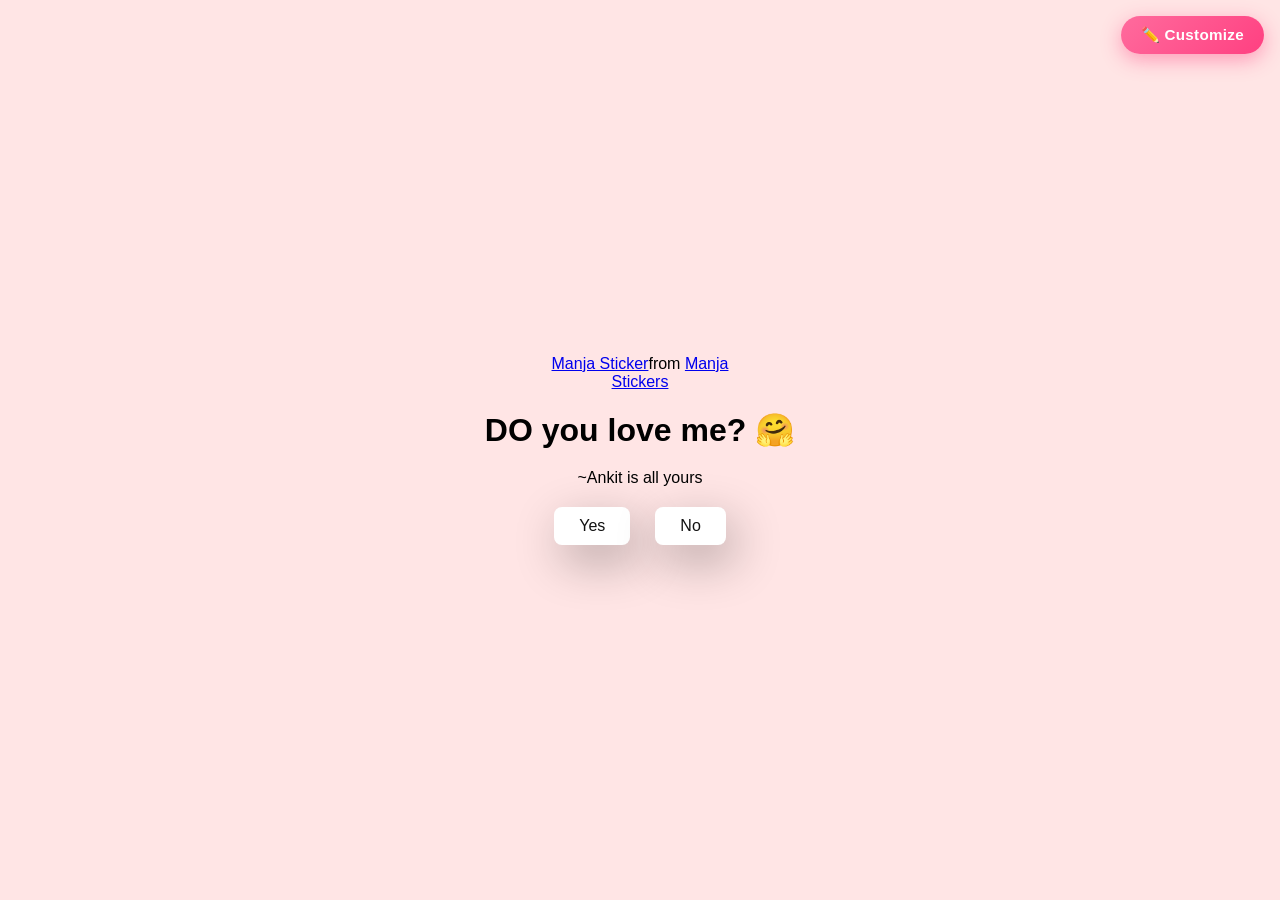
<file: index.html>
<!DOCTYPE html>
<html lang="en">
  <head>
    <meta charset="UTF-8" />
    <meta name="viewport" content="width=device-width, initial-scale=1.0" />
    <title>Ask Her Out</title>

    <link rel="stylesheet" href="./style.css" />
  </head>
  <body>
    <div class="container">
      <div
        class="tenor-gif-embed"
        data-postid="22885016"
        data-share-method="host"
        data-aspect-ratio="1.04918"
        data-width="100%"
      >
        <a href="https://tenor.com/view/manja-gif-22885016">Manja Sticker</a
        >from
        <a href="https://tenor.com/search/manja-stickers">Manja Stickers</a>
      </div>
      <script
        type="text/javascript"
        async
        src="https://tenor.com/embed.js"
      ></script>
      <h1>DO you love me? 🤗</h1>
      <p>~<span data-sender>Ankit</span> is all yours</p>

      <div class="btn">
        <a href="yes.html">Yes</a>
        <a href="no1.html">No</a>
      </div>
    </div>
    <script src="./customize.js"></script>
  </body>
</html>
</file>
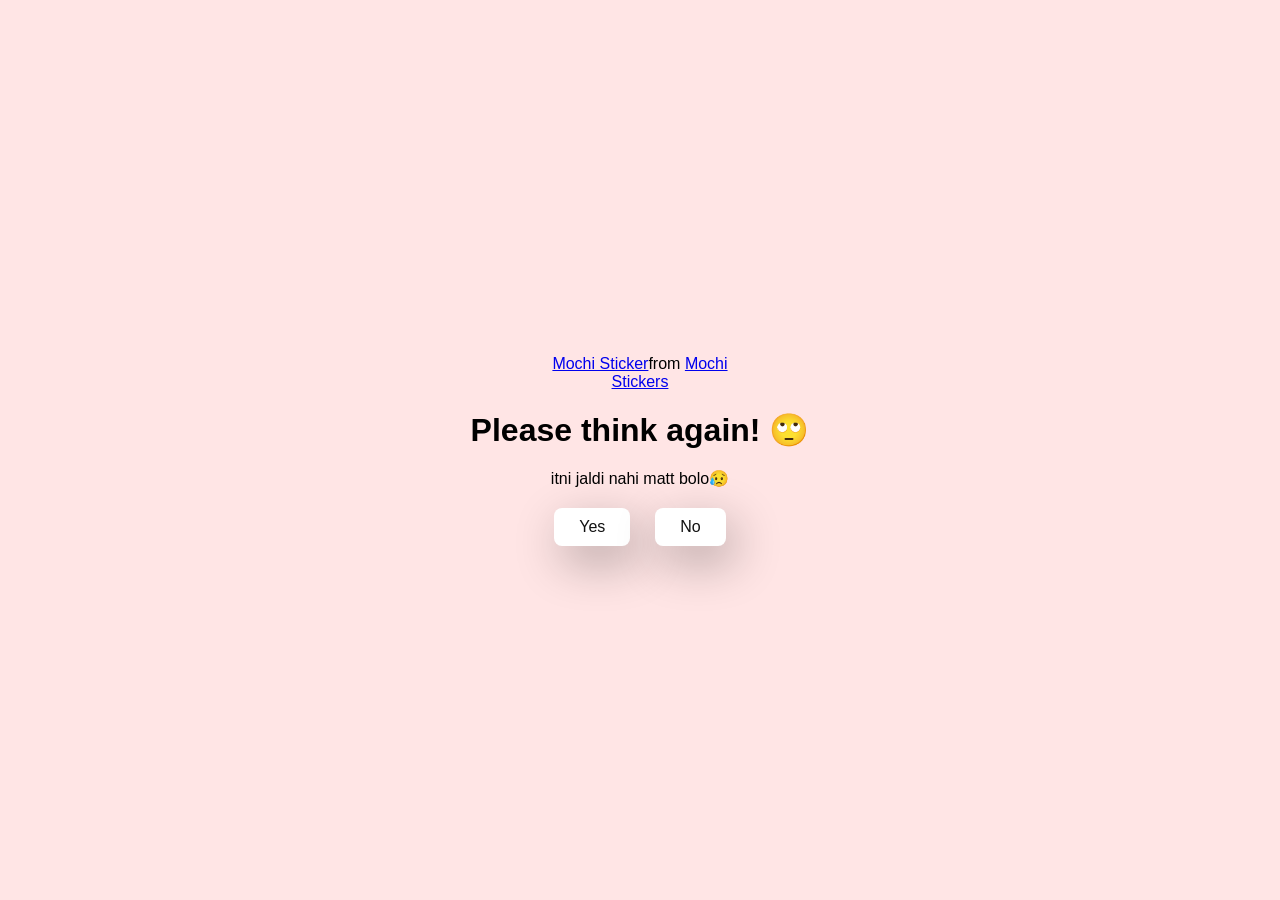
<file: no1.html>
<!DOCTYPE html>
<html lang="en">
  <head>
    <meta charset="UTF-8" />
    <meta name="viewport" content="width=device-width, initial-scale=1.0" />
    <title>Ask Her Out</title>

    <link rel="stylesheet" href="./style.css" />
  </head>
  <body>
    <div class="container">
      <div
        class="tenor-gif-embed"
        data-postid="22050818"
        data-share-method="host"
        data-aspect-ratio="1"
        data-width="100%"
      >
        <a href="https://tenor.com/view/mochi-gif-22050818">Mochi Sticker</a
        >from
        <a href="https://tenor.com/search/mochi-stickers">Mochi Stickers</a>
      </div>
      <script
        type="text/javascript"
        async
        src="https://tenor.com/embed.js"
      ></script>
      <h1>Please think again! 🙄</h1>
      <p>itni jaldi nahi matt bolo😥</p>

      <div class="btn">
        <a href="yes.html">Yes</a>
        <a href="no2.html">No</a>
      </div>
    </div>
    <script src="./customize.js"></script>
  </body>
</html>
</file>
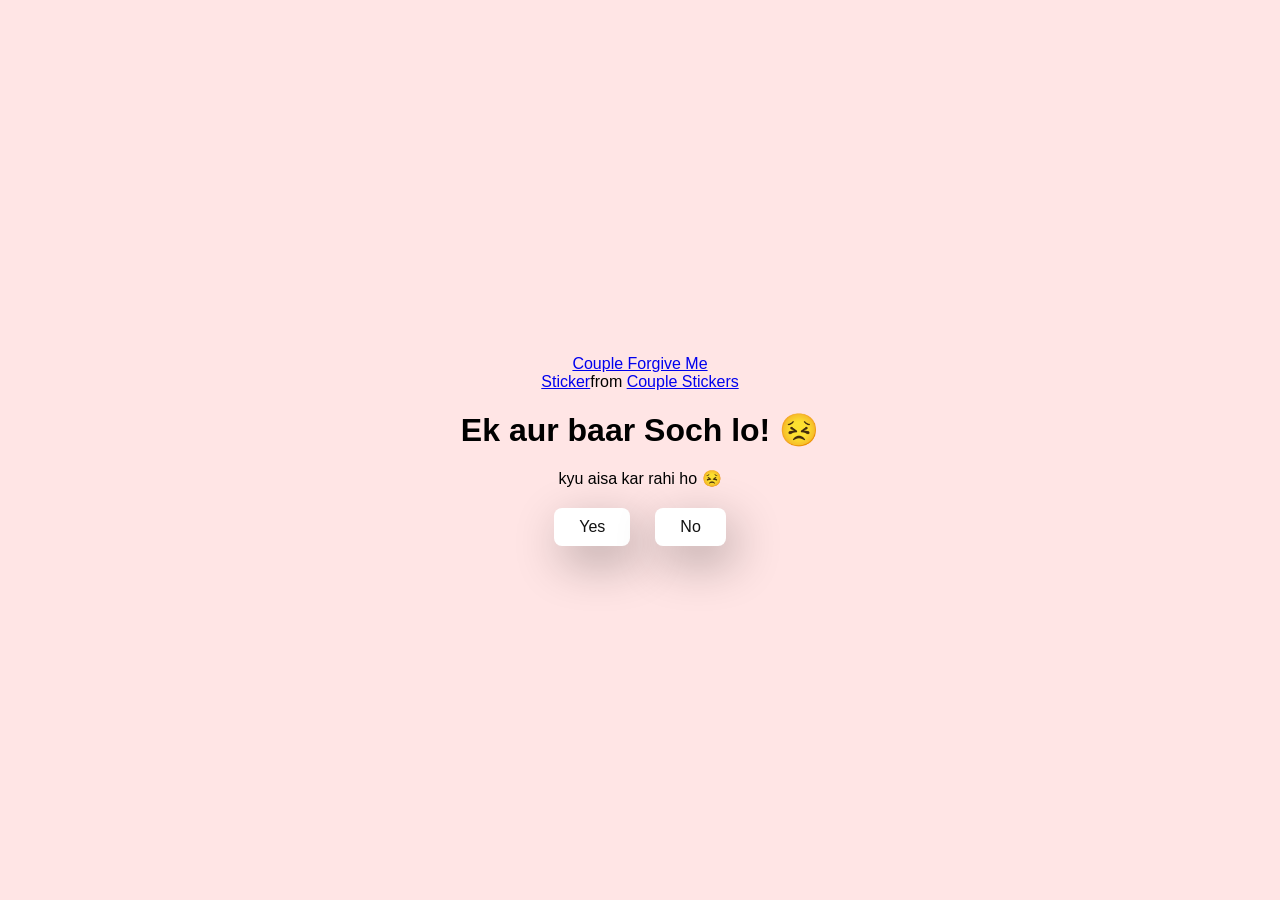
<file: no2.html>
<!DOCTYPE html>
<html lang="en">
  <head>
    <meta charset="UTF-8" />
    <meta name="viewport" content="width=device-width, initial-scale=1.0" />
    <title>Ask Her Out</title>

    <link rel="stylesheet" href="./style.css" />
  </head>
  <body>
    <div class="container">
      <div
        class="tenor-gif-embed"
        data-postid="15195810"
        data-share-method="host"
        data-aspect-ratio="1"
        data-width="100%"
      >
        <a
          href="https://tenor.com/view/couple-forgive-me-asking-for-forgiveness-begging-crying-gif-15195810"
          >Couple Forgive Me Sticker</a
        >from
        <a href="https://tenor.com/search/couple-stickers">Couple Stickers</a>
      </div>
      <script
        type="text/javascript"
        async
        src="https://tenor.com/embed.js"
      ></script>

      <h1>Ek aur baar Soch lo! 😣</h1>
      <p>kyu aisa kar rahi ho 😣</p>

      <div class="btn">
        <a href="yes.html">Yes</a>
        <a href="no3.html">No</a>
      </div>
    </div>
    <script src="./customize.js"></script>
  </body>
</html>
</file>
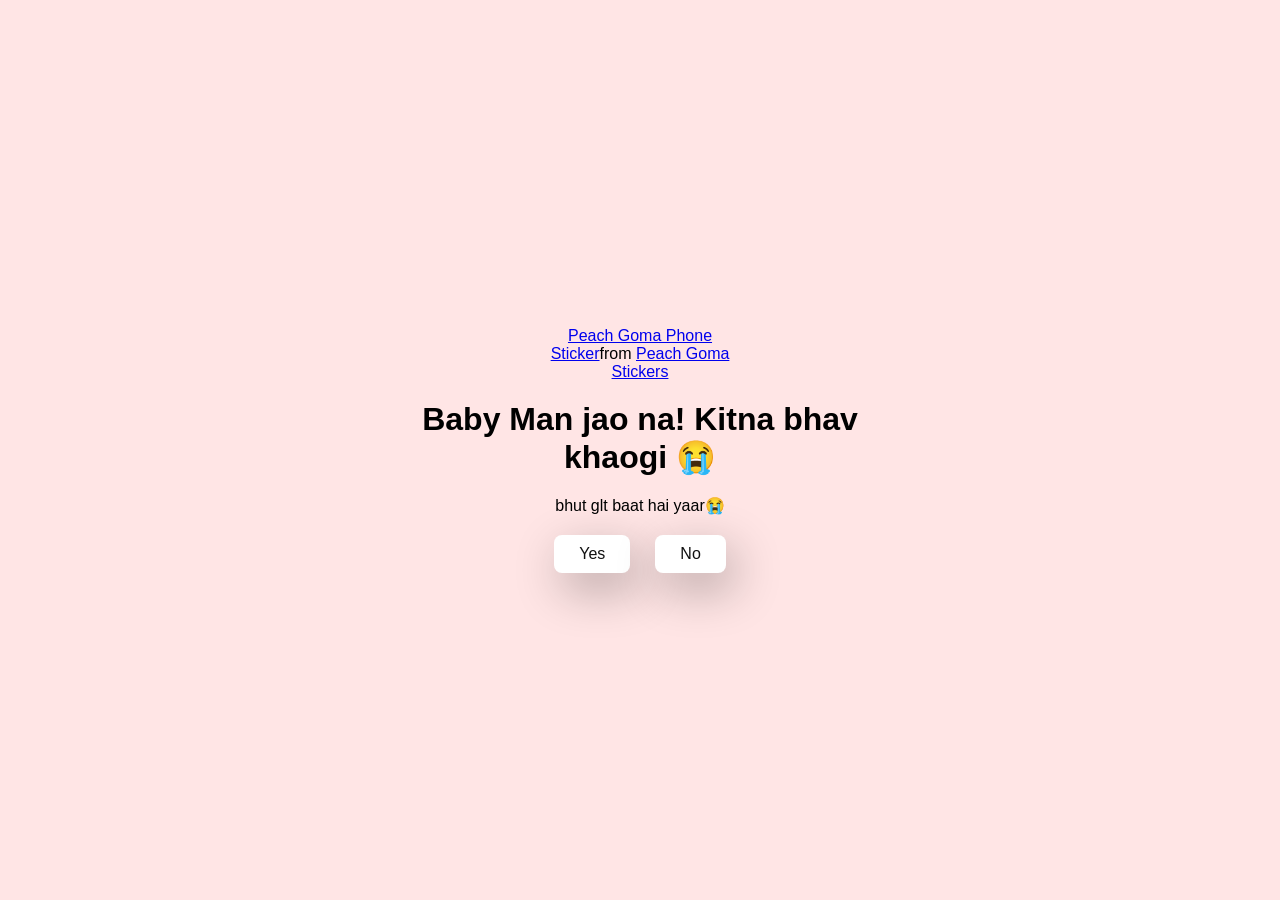
<file: no3.html>
<!DOCTYPE html>
<html lang="en">
  <head>
    <meta charset="UTF-8" />
    <meta name="viewport" content="width=device-width, initial-scale=1.0" />
    <title>Ask Her Out</title>

    <link rel="stylesheet" href="./style.css" />
  </head>
  <body>
    <div class="container">
      <div
        class="tenor-gif-embed"
        data-postid="15974530976611222074"
        data-share-method="host"
        data-aspect-ratio="1.26923"
        data-width="100%"
      >
        <a
          href="https://tenor.com/view/peach-goma-phone-gif-15974530976611222074"
          >Peach Goma Phone Sticker</a
        >from
        <a href="https://tenor.com/search/peach+goma-stickers"
          >Peach Goma Stickers</a
        >
      </div>
      <script
        type="text/javascript"
        async
        src="https://tenor.com/embed.js"
      ></script>

      <h1>Baby Man jao na! Kitna bhav khaogi 😭</h1>
      <p>bhut glt baat hai yaar😭</p>

      <div class="btn">
        <a href="yes.html">Yes</a>
        <a href="#" id="move-random">No</a>
      </div>
    </div>

    <script src="./script.js"></script>
    <script src="./customize.js"></script>
  </body>
</html>
</file>
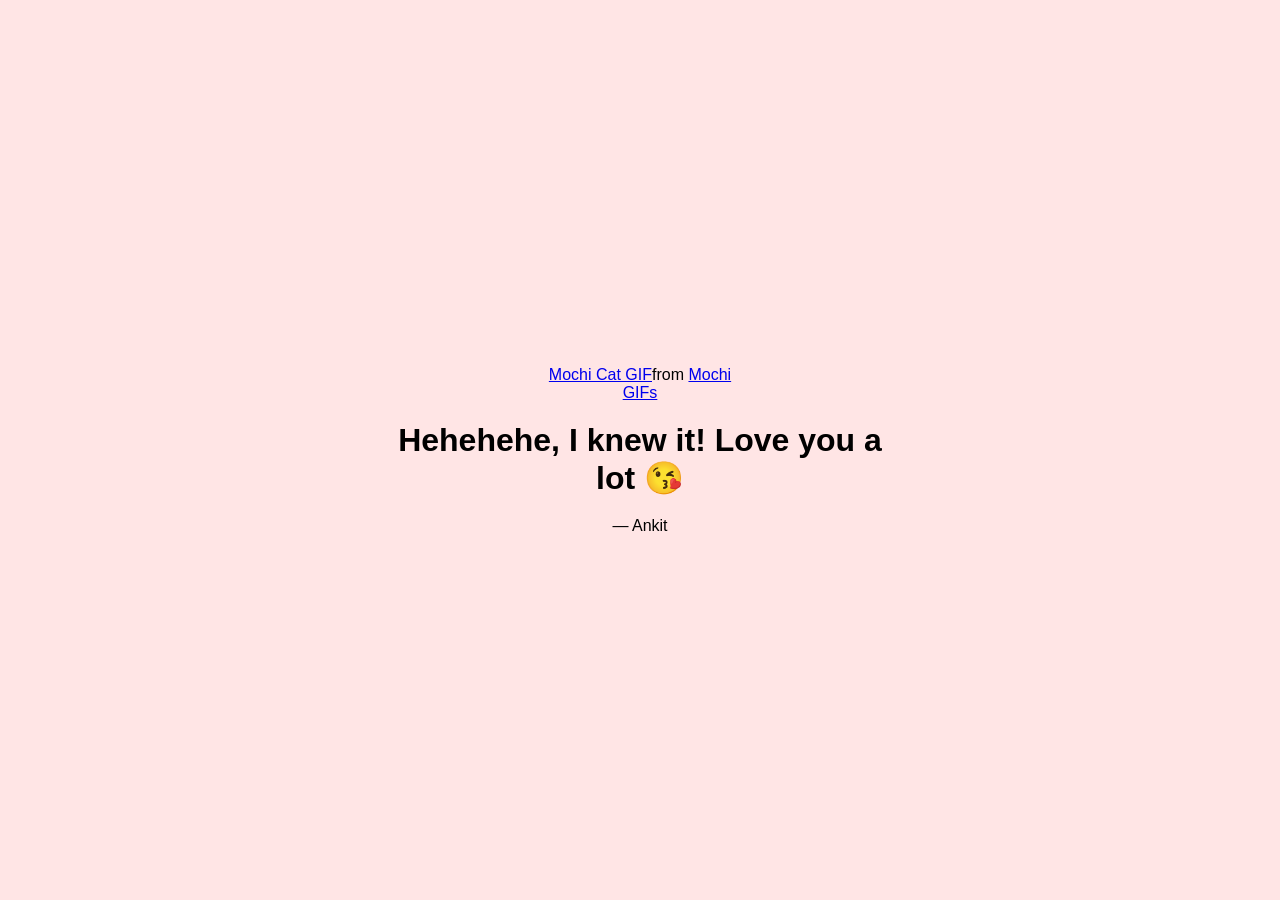
<file: yes.html>
<!DOCTYPE html>
<html lang="en">
  <head>
    <meta charset="UTF-8" />
    <meta name="viewport" content="width=device-width, initial-scale=1.0" />
    <title>Ask Her Out</title>

    <link rel="stylesheet" href="./style.css" />
  </head>
  <body>
    <div class="container">
      <div
        class="tenor-gif-embed"
        data-postid="253027946666209433"
        data-share-method="host"
        data-aspect-ratio="1.37853"
        data-width="100%"
      >
        <a
          href="https://tenor.com/view/mochi-cat-mochi-and-goma-goma-and-peach-mochi-mochi-peach-cat-gif-gif-253027946666209433"
          >Mochi Cat GIF</a
        >from <a href="https://tenor.com/search/mochi-gifs">Mochi GIFs</a>
      </div>
      <script
        type="text/javascript"
        async
        src="https://tenor.com/embed.js"
      ></script>
      <h1>Hehehehe, I knew it! Love you a lot 😘</h1>
      <p>— <span data-sender>Ankit</span></p>
    </div>
    <script src="./customize.js"></script>
  </body>
</html>
</file>
<file: style.css>
/* author - deepak tiwari */
* {
    margin: 0;
    padding: 0;
    box-sizing: border-box;
    font-family: sans-serif;
  }
  
  body {
    width: 100%;
    min-height: 100vh;
    display: flex;
    justify-content: center;
    align-items: center;
    background-color: #ffe5e5;
  }
  
  .container {
    display: flex;
    flex-direction: column;
    text-align: center;
    align-items: center;
    gap: 20px;
    max-width: 500px;
    margin: 20px;
  }
  
  .container .tenor-gif-embed {
    max-width: 200px;
  }
  
  .container .btn {
    display: flex;
    gap: 25px;
  }
  
  .btn a {
    text-decoration: none;
    color: #111;
    background: #fff;
    padding: 10px 25px;
    border-radius: 8px;
    box-shadow: 0.5rem 1rem 3rem hsl(0, 0%, 0%, 0.3);
  }

/* ── Customize Panel ─────────────────────────────────────── */
@import url('https://fonts.googleapis.com/css2?family=Outfit:wght@400;600;700&display=swap');

#cust-panel {
  position: fixed;
  top: 16px;
  right: 16px;
  z-index: 9999;
  font-family: 'Outfit', sans-serif;
}

#cust-toggle {
  background: linear-gradient(135deg, #ff6b9d, #ff4081);
  color: #fff;
  border: none;
  padding: 10px 20px;
  border-radius: 999px;
  font-size: 0.95rem;
  font-family: 'Outfit', sans-serif;
  font-weight: 700;
  cursor: pointer;
  box-shadow: 0 6px 20px rgba(255, 64, 129, 0.45);
  transition: all 0.3s cubic-bezier(0.34, 1.56, 0.64, 1);
  letter-spacing: 0.3px;
}

#cust-toggle:hover {
  transform: translateY(-2px) scale(1.05);
  box-shadow: 0 10px 28px rgba(255, 64, 129, 0.55);
}

#cust-form {
  display: none;
  flex-direction: column;
  gap: 14px;
  background: rgba(255, 255, 255, 0.96);
  backdrop-filter: blur(16px);
  border: 1.5px solid rgba(255, 107, 157, 0.25);
  border-radius: 20px;
  padding: 22px 20px;
  margin-top: 10px;
  min-width: 270px;
  box-shadow: 0 20px 50px rgba(255, 64, 129, 0.18);
  animation: slideDown 0.3s cubic-bezier(0.16, 1, 0.3, 1);
}

#cust-panel.open #cust-form {
  display: flex;
}

@keyframes slideDown {
  from { opacity: 0; transform: translateY(-12px) scale(0.97); }
  to   { opacity: 1; transform: translateY(0)     scale(1); }
}

#cust-form h3 {
  font-size: 1.1rem;
  color: #c2185b;
  font-weight: 700;
  text-align: center;
  margin-bottom: 2px;
}

#cust-form label {
  display: flex;
  flex-direction: column;
  gap: 5px;
  font-size: 0.82rem;
  font-weight: 600;
  color: #555;
  text-transform: uppercase;
  letter-spacing: 0.5px;
}

#cust-form input {
  padding: 9px 12px;
  border: 1.5px solid #ffc1d4;
  border-radius: 10px;
  font-size: 0.95rem;
  font-family: 'Outfit', sans-serif;
  color: #222;
  outline: none;
  transition: border-color 0.25s;
  background: #fff8fa;
}

#cust-form input:focus {
  border-color: #ff6b9d;
  background: #fff;
}

#cust-apply {
  background: linear-gradient(135deg, #ff6b9d, #ff4081);
  color: #fff;
  border: none;
  padding: 10px;
  border-radius: 10px;
  font-size: 0.95rem;
  font-family: 'Outfit', sans-serif;
  font-weight: 700;
  cursor: pointer;
  transition: all 0.25s;
  box-shadow: 0 4px 14px rgba(255,64,129,0.35);
}

#cust-apply:hover {
  transform: translateY(-1px);
  box-shadow: 0 8px 20px rgba(255,64,129,0.45);
}

#cust-copy {
  background: #fff;
  color: #ff4081;
  border: 2px solid #ff6b9d;
  padding: 9px;
  border-radius: 10px;
  font-size: 0.9rem;
  font-family: 'Outfit', sans-serif;
  font-weight: 700;
  cursor: pointer;
  transition: all 0.25s;
}

#cust-copy:hover {
  background: #fff0f5;
  transform: translateY(-1px);
}

#cust-msg {
  font-size: 0.85rem;
  color: #e91e63;
  text-align: center;
  font-weight: 600;
  min-height: 18px;
}

/* ── Mobile Responsive ───────────────────────────────────── */
@media (max-width: 480px) {

  /* Main content */
  .container {
    margin: 16px;
    gap: 16px;
  }

  .container h1 {
    font-size: 1.4rem;
  }

  .container p {
    font-size: 0.95rem;
  }

  .btn a {
    padding: 14px 28px;     /* bigger touch targets */
    font-size: 1rem;
    border-radius: 10px;
  }

  /* Customize panel — full width on mobile */
  #cust-panel {
    top: 12px;
    right: 12px;
    left: 12px;
  }

  #cust-toggle {
    width: 100%;
    padding: 12px;
    font-size: 1rem;
    border-radius: 14px;
  }

  #cust-form {
    min-width: unset;
    width: 100%;
    padding: 18px 16px;
    border-radius: 16px;
  }

  #cust-form input {
    padding: 12px 14px;
    font-size: 1rem;
  }

  #cust-apply,
  #cust-copy {
    padding: 13px;
    font-size: 1rem;
    border-radius: 12px;
  }
}
</file>
